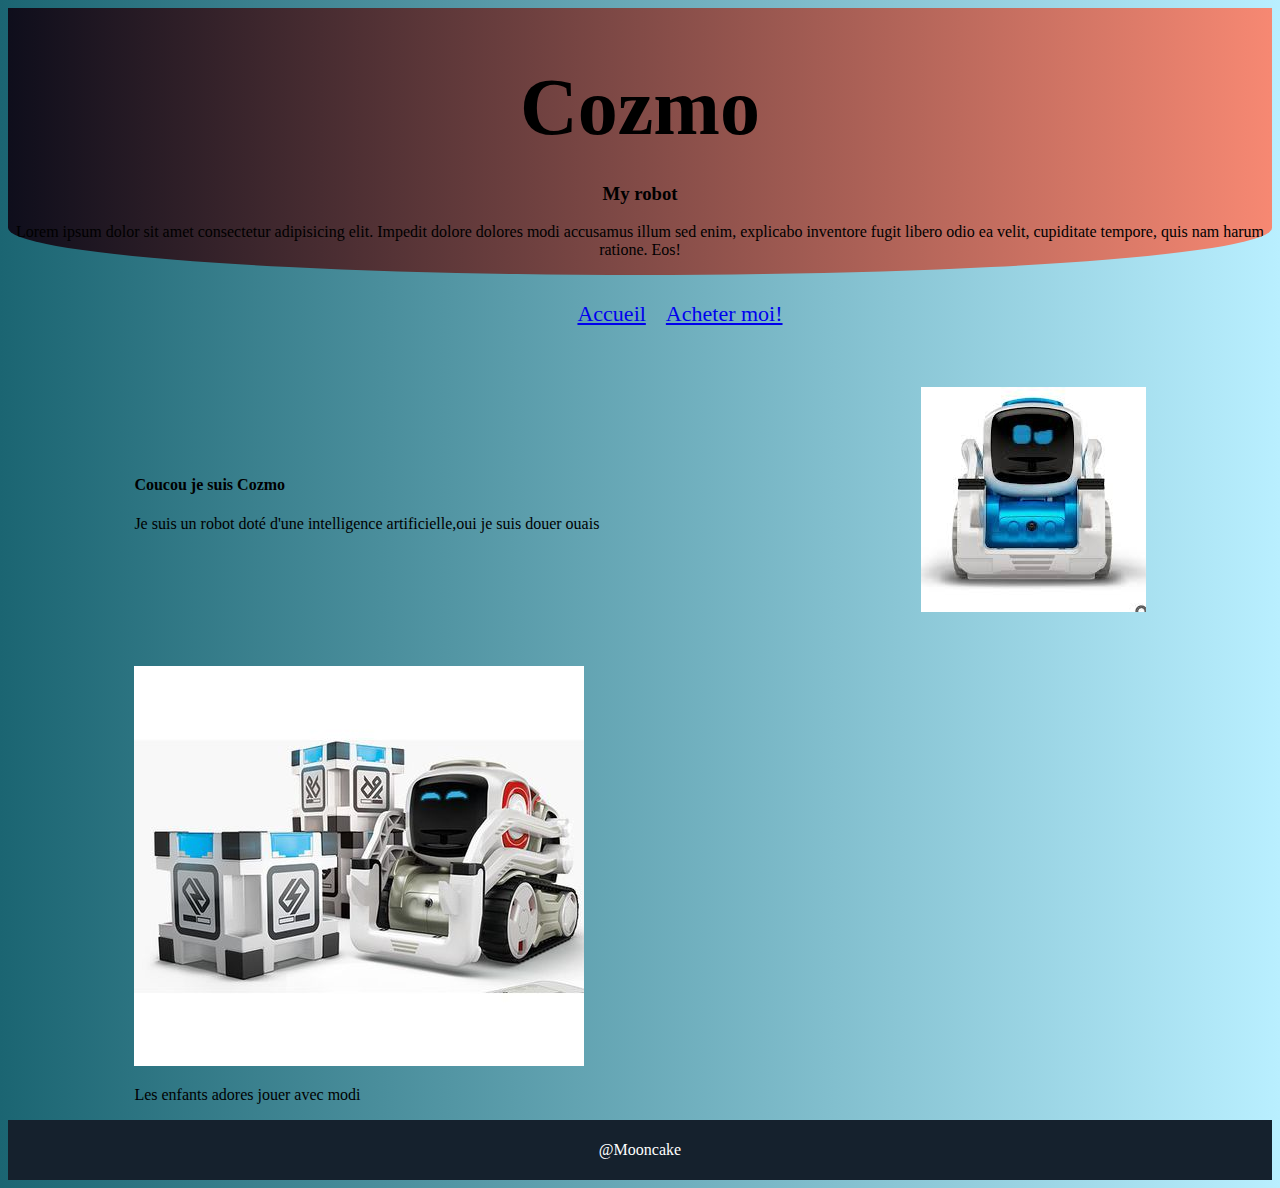
<file: index.html>
<!DOCTYPE html>
<html lang="fr">
<head>
    <meta charset="UTF-8">
    <meta http-equiv="X-UA-Compatible" content="IE=edge">
    <meta name="viewport" content="width=device-width, initial-scale=1.0">
    <link rel="stylesheet" href="style.css">
    <title>Document</title>
</head>
<body>
    <header>
        <div class="header">
            <h1>Cozmo</h1>
            <h3>My robot</h3>
            <p>Lorem ipsum dolor sit amet consectetur adipisicing elit. Impedit dolore dolores modi accusamus illum sed enim, explicabo inventore fugit libero odio ea velit, cupiditate tempore, quis nam harum ratione. Eos!</p>
        </div>     
    </header>
    <nav>
        <ul class="liste">
            <li class="item"><a href="index.html">Accueil</li></a>
            <li class="item"><a href="achat.html">Acheter moi!</li></a>
        </ul>
    </nav>
        <section id="hey">
            <div class="text left">
                <h4 class="hey">Coucou je suis Cozmo</h4>
                <p> Je suis un robot doté d'une intelligence artificielle,oui je suis douer ouais</p>
            </div>
            <div class="img right"><img src="image/images.jpg" alt="robot"></div>
        </section>
        <section id="fonction"> 
            <div class="img left"><img src="image/anki-cozmo_9ac5e1559516ee7d__450_400.jpg" alt=""><P>Les enfants adores jouer avec modi</P>
        </div>
        </section>
    <footer>
        <p>@Mooncake</p>
    </footer>
</body>
</html>
</file>
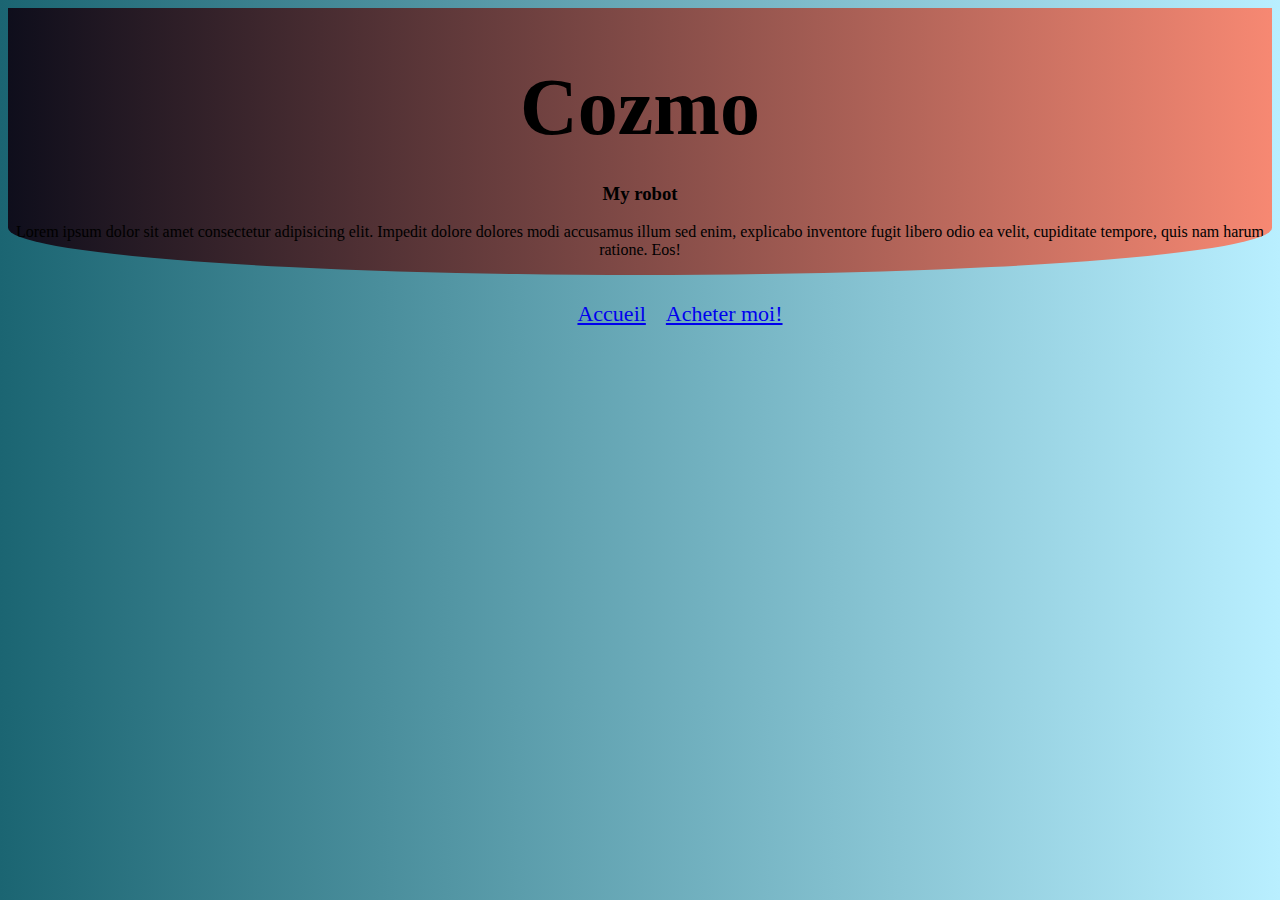
<file: achat.html>
<!DOCTYPE html>
<html lang="en">
<head>
    <meta charset="UTF-8">
    <meta http-equiv="X-UA-Compatible" content="IE=edge">
    <meta name="viewport" content="width=device-width, initial-scale=1.0">
    <link rel="stylesheet" href="style.css">
    <title>Document</title>
</head>
<body>
    <header>
        <div class="header">
            <h1>Cozmo</h1>
            <h3>My robot</h3>
            <p>Lorem ipsum dolor sit amet consectetur adipisicing elit. Impedit dolore dolores modi accusamus illum sed enim, explicabo inventore fugit libero odio ea velit, cupiditate tempore, quis nam harum ratione. Eos!</p>
        </div>     
    </header>
    <nav>
        <ul class="liste">
            <li class="item"><a href="index.html">Accueil</li></a>
            <li class="item"><a href="achat.html">Acheter moi!</li></a>
        </ul>
    </nav>
</body>
</html>
</file>
<file: style.css>
/* header */
header{
    background-image: linear-gradient(to right,#0D0D1B, #f88973);
    text-align: center;
    width: 100%;
    height: auto;
	background-size: cover;
	background-attachment: fixed;
    position: relative;
    overflow: hidden;
    border-radius: 0 0 85% 85% / 30%;
}

header.header{
    width: 100%;
    height: 100%;
    padding: 50%;
    color: rgb(238, 230, 230);   
}
h1{
    font-size: 80px;
    margin-bottom: 30px;
}
h3.p{
    margin-bottom: 30px;
}

/* Nav */
.liste{
    width: 100%;
    height: 100%;
    list-style-type: none;
    display: flex;
    justify-content: center;
}
.item{
    margin:  10px;
    font-size: 22px;
}

footer {
    display: flex;
    justify-content: center;
    padding: 5px;
    background-color: #15212d;
    color: #fff;
    bottom: 0;
}

/* pour aligner mon image à côté de mon text */
#hey{
    margin-top: 50px;
    display: flex;
    align-items: center;
    margin-right: 10%;
    margin-left: 10%;
    height: calc(100vh -50px);
    justify-content: space-between;
}

#hey .text left{
    width: 60%;
    height: 100%;
    display: flex;
    flex-direction: column;
    justify-content: center;
}

#hey .text left h4{
    color: #000;
    font-size: 50px;
}

#hey .text left p{
    color: #000;
    font-size: 12px;
}

#hey .img right{
    width: 40%;
    height: 100%;
    display: flex;
    align-items: center;
    justify-content: center;
}

#fonction{
    margin-top: 50px;
    display: flex;
    align-items: center;
    margin-right: 10%;
    margin-left: 10%;
    height: calc(100vh -50px);
    justify-content: space-between;
}

body{
    background-image: linear-gradient(to right,#1b6572, #b9efff);
}
</file>
